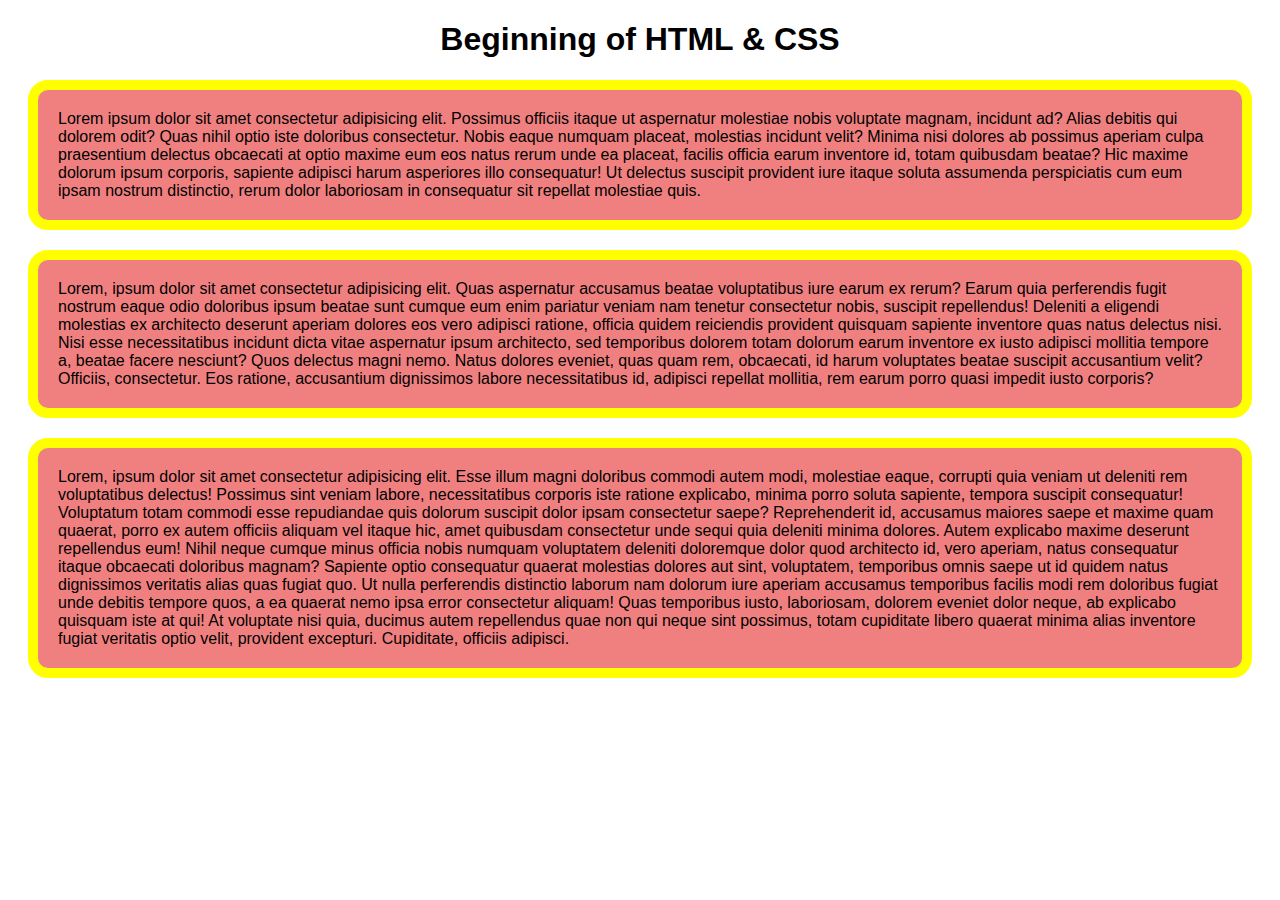
<file: index.html>
<!DOCTYPE html>
<html lang="en">
  <head>
    <meta charset="UTF-8" />
    <meta http-equiv="X-UA-Compatible" content="IE=edge" />
    <meta name="viewport" content="width=device-width, initial-scale=1.0" />
    <title>Beginning of HTML & CSS</title>
    <link rel="stylesheet" href="css/style.css" />
  </head>
  <body>
    <h1>Beginning of HTML & CSS</h1>
    <p>
      Lorem ipsum dolor sit amet consectetur adipisicing elit. Possimus officiis
      itaque ut aspernatur molestiae nobis voluptate magnam, incidunt ad? Alias
      debitis qui dolorem odit? Quas nihil optio iste doloribus consectetur.
      Nobis eaque numquam placeat, molestias incidunt velit? Minima nisi dolores
      ab possimus aperiam culpa praesentium delectus obcaecati at optio maxime
      eum eos natus rerum unde ea placeat, facilis officia earum inventore id,
      totam quibusdam beatae? Hic maxime dolorum ipsum corporis, sapiente
      adipisci harum asperiores illo consequatur! Ut delectus suscipit provident
      iure itaque soluta assumenda perspiciatis cum eum ipsam nostrum
      distinctio, rerum dolor laboriosam in consequatur sit repellat molestiae
      quis.
    </p>
    <p>
      Lorem, ipsum dolor sit amet consectetur adipisicing elit. Quas aspernatur
      accusamus beatae voluptatibus iure earum ex rerum? Earum quia perferendis
      fugit nostrum eaque odio doloribus ipsum beatae sunt cumque eum enim
      pariatur veniam nam tenetur consectetur nobis, suscipit repellendus!
      Deleniti a eligendi molestias ex architecto deserunt aperiam dolores eos
      vero adipisci ratione, officia quidem reiciendis provident quisquam
      sapiente inventore quas natus delectus nisi. Nisi esse necessitatibus
      incidunt dicta vitae aspernatur ipsum architecto, sed temporibus dolorem
      totam dolorum earum inventore ex iusto adipisci mollitia tempore a, beatae
      facere nesciunt? Quos delectus magni nemo. Natus dolores eveniet, quas
      quam rem, obcaecati, id harum voluptates beatae suscipit accusantium
      velit? Officiis, consectetur. Eos ratione, accusantium dignissimos labore
      necessitatibus id, adipisci repellat mollitia, rem earum porro quasi
      impedit iusto corporis?
    </p>
    <p>
      Lorem, ipsum dolor sit amet consectetur adipisicing elit. Esse illum magni
      doloribus commodi autem modi, molestiae eaque, corrupti quia veniam ut
      deleniti rem voluptatibus delectus! Possimus sint veniam labore,
      necessitatibus corporis iste ratione explicabo, minima porro soluta
      sapiente, tempora suscipit consequatur! Voluptatum totam commodi esse
      repudiandae quis dolorum suscipit dolor ipsam consectetur saepe?
      Reprehenderit id, accusamus maiores saepe et maxime quam quaerat, porro ex
      autem officiis aliquam vel itaque hic, amet quibusdam consectetur unde
      sequi quia deleniti minima dolores. Autem explicabo maxime deserunt
      repellendus eum! Nihil neque cumque minus officia nobis numquam voluptatem
      deleniti doloremque dolor quod architecto id, vero aperiam, natus
      consequatur itaque obcaecati doloribus magnam? Sapiente optio consequatur
      quaerat molestias dolores aut sint, voluptatem, temporibus omnis saepe ut
      id quidem natus dignissimos veritatis alias quas fugiat quo. Ut nulla
      perferendis distinctio laborum nam dolorum iure aperiam accusamus
      temporibus facilis modi rem doloribus fugiat unde debitis tempore quos, a
      ea quaerat nemo ipsa error consectetur aliquam! Quas temporibus iusto,
      laboriosam, dolorem eveniet dolor neque, ab explicabo quisquam iste at
      qui! At voluptate nisi quia, ducimus autem repellendus quae non qui neque
      sint possimus, totam cupiditate libero quaerat minima alias inventore
      fugiat veritatis optio velit, provident excepturi. Cupiditate, officiis
      adipisci.
    </p>
  </body>
</html>
</file>
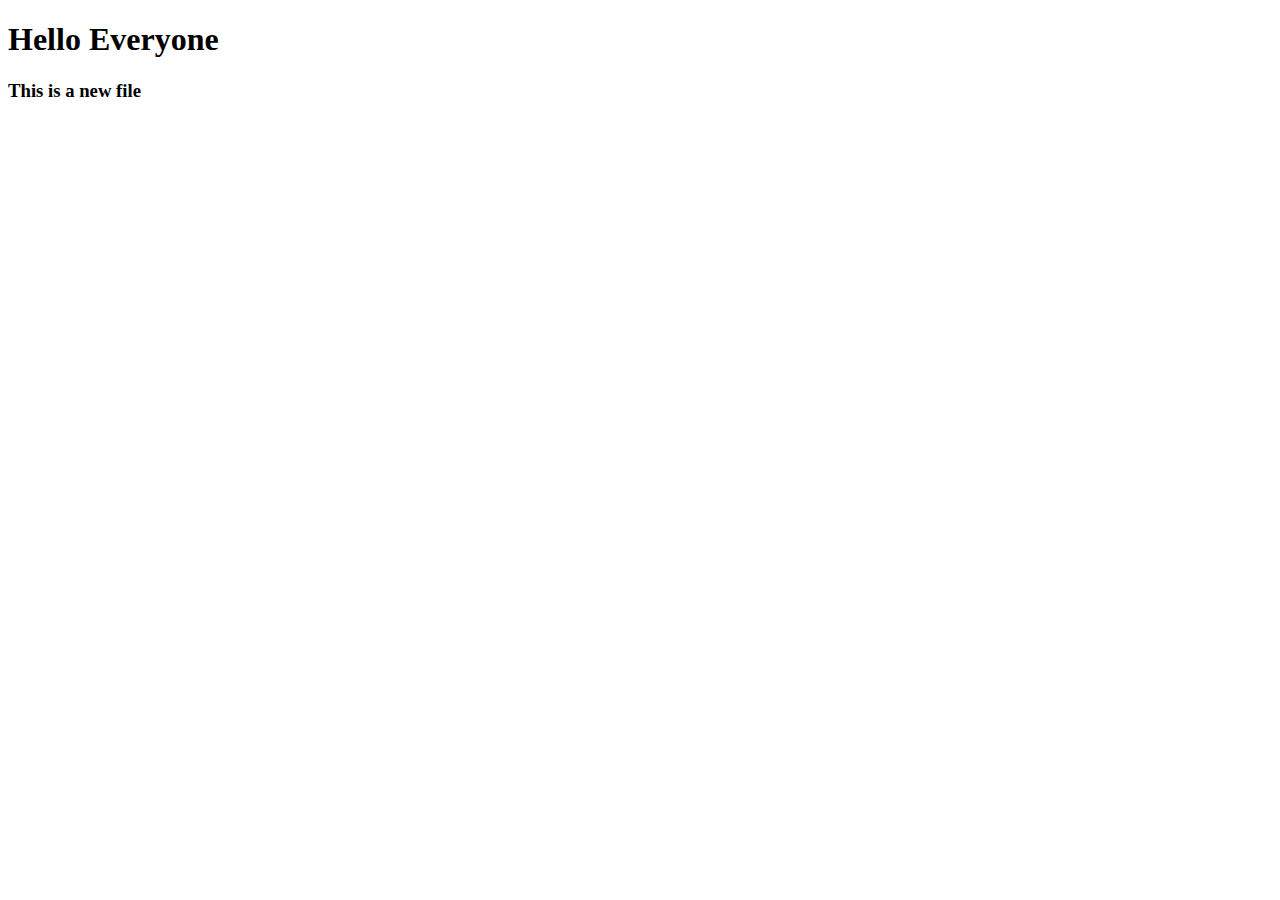
<file: new.html>
<!DOCTYPE html>
<html lang="en">
  <head>
    <meta charset="UTF-8" />
    <meta http-equiv="X-UA-Compatible" content="IE=edge" />
    <meta name="viewport" content="width=device-width, initial-scale=1.0" />
    <title>New Document</title>
  </head>
  <body>
    <h1>Hello Everyone</h1>
    <h3>This is a new file</h3>
  </body>
</html>
</file>
<file: css/style.css>
*{
    font-family: urbanist, sans-serif;
    
}
h1 {
    text-align: center;
}
p{
    font-size: 12pt;
    font-weight: 500;
    border: 10px solid yellow;
    border-radius: 20px;
    background-color: lightcoral;
    padding: 20px;
    margin: 20px;
}
</file>
